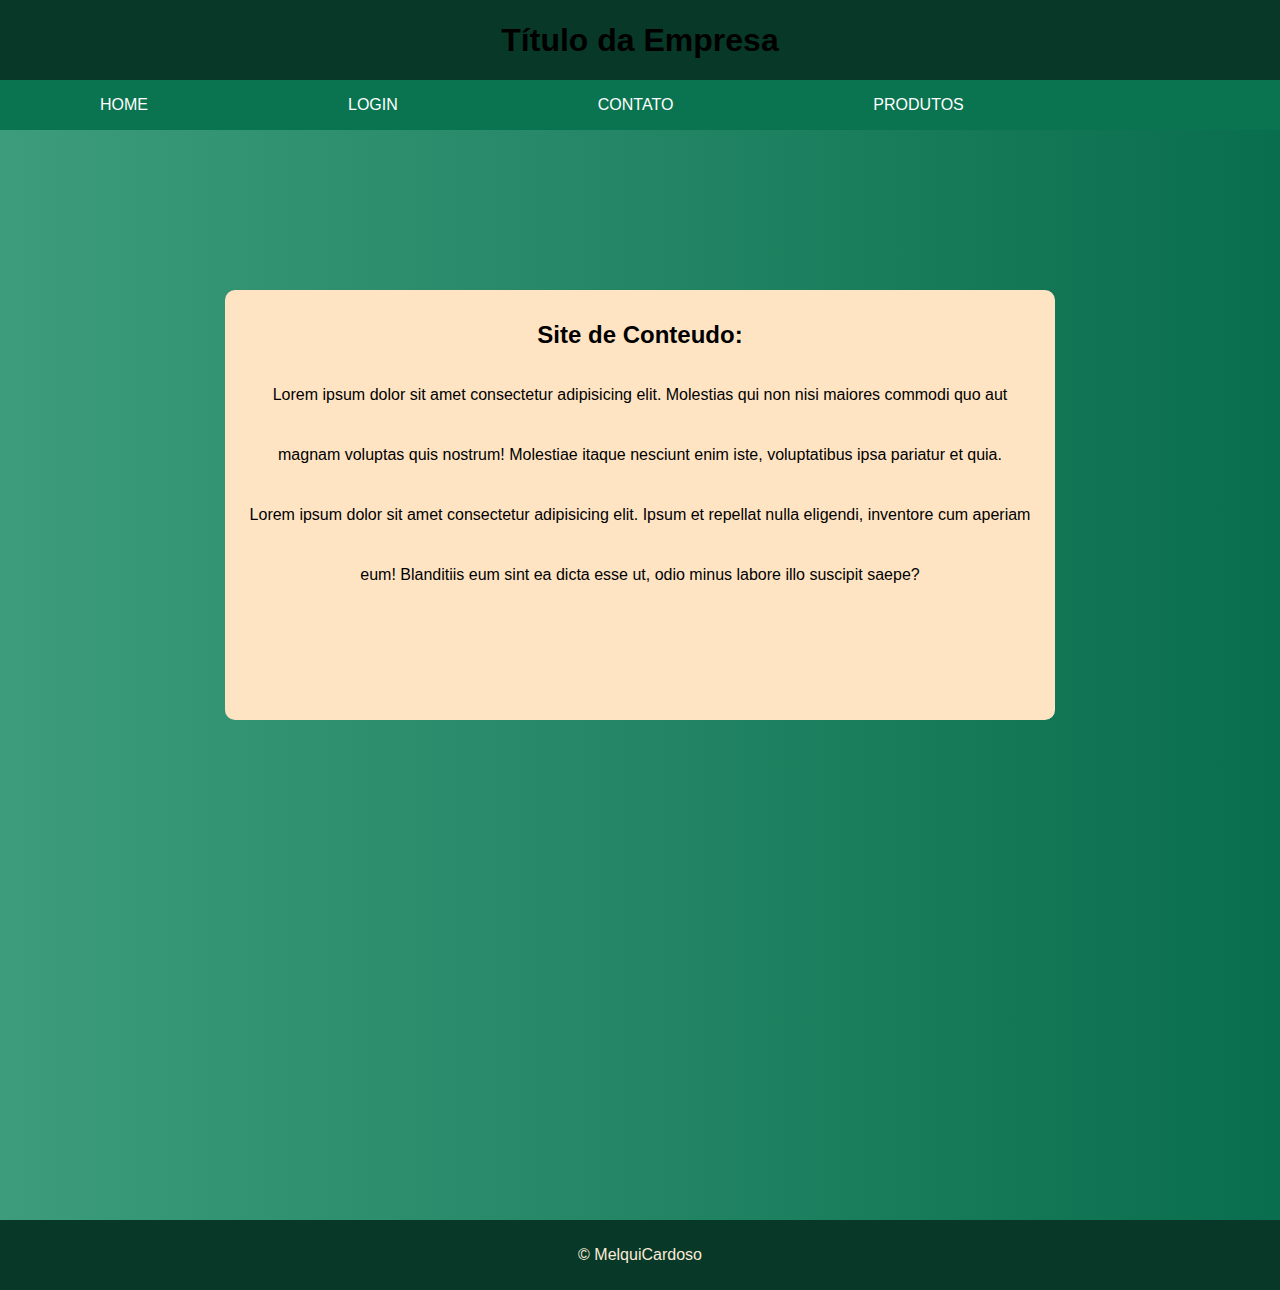
<file: index.html>
<!--esse é apenas um protótipo de um site feito por mim, por ser o primeiro podem haver alguns erros amadores aqui haha -->

<!DOCTYPE html>
<html lang="pt-BR">
<head>
    <meta charset="UTF-8">
    <meta http-equiv="X-UA-Compatible" content="IE=edge">
    <meta name="viewport" content="width=device-width, initial-scale=1.0">
    <title>Modelo Primeiro</title>
    <link rel="stylesheet" href="css.css">
</head>
<body onload="carregar()">
     <header>
         <h1>Título da Empresa</h1>
         
     </header>
     <nav class="menu">
             <ul class="menu-principal">
                <li class="li-p"><a href="htmls_extras/home.html">Home</a></li>
                <li class="li-p"><a href="htmls_extras/Login.html">Login</a></li>
                <li class="li-p"><a href="">Contato</a></li>
                 <li class="li-p">
                     <a href="javascript://" class="bt1">Produtos</a> <!--divide a li em mais li´s com uma ul para os submenus -->
                    <ul class="ul-not"> 
                        <li><a href="">Computadores</a></li>
                        <li><a href="">Impressoras  </a></li>
                        <li><a href="">Softwares    </a></li>
                </ul>
            </li>
                
         </ul>
     </nav>
     <section>
         <h2>Site de Conteudo:</h2>
         <p>Lorem ipsum dolor sit amet consectetur adipisicing elit. Molestias qui non nisi maiores commodi quo aut magnam voluptas quis nostrum! Molestiae itaque nesciunt enim iste, voluptatibus ipsa pariatur et quia.</p>
         <p>Lorem ipsum dolor sit amet consectetur adipisicing elit. Ipsum et repellat nulla eligendi, inventore cum aperiam eum! Blanditiis eum sint ea dicta esse ut, odio minus labore illo suscipit saepe?</p>

     </section>
     <footer>
          &copy; MelquiCardoso
     </footer>
     <script src="https://ajax.googleapis.com/ajax/libs/jquery/1.10.2/jquery.min.js"></script>
    <script src="roteiro.js"></script>
</body>
</html>
</file>
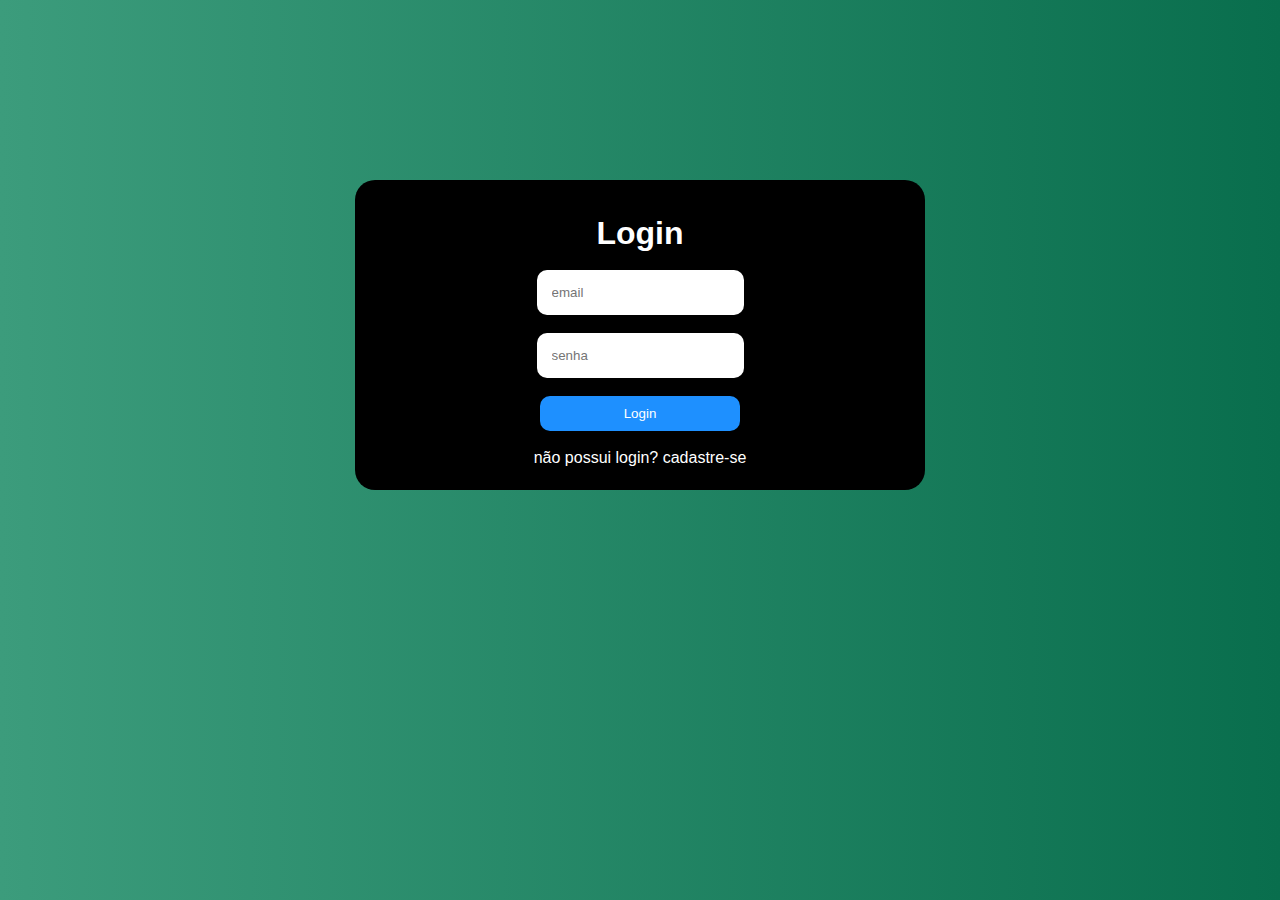
<file: Login.html>
<!-- continuação ,link externo para ir a outra aba -->

<!DOCTYPE html>
<html lang="pt-BR">
<head>
    <meta charset="UTF-8">
    <meta http-equiv="X-UA-Compatible" content="IE=edge">
    <meta name="viewport" content="width=device-width, initial-scale=1.0">
    <title>Login</title>
    <link rel="stylesheet" href="../css.css">
</head>
<body>
    <div class="login">
        <h1>Login</h1>

        <br>
       <input class="email" type="email" placeholder="email">
         <br><br>
        <input type="password" placeholder="senha"> 
        <br><br>
        <button class="submit">Login</button> 
        <br><br>   
          <a href="cadastre-se.html"><p class="link">não possui login? cadastre-se</p>
          </a>
    </div>
</body>
</html>
</file>
<file: css.css>
*{
    padding:0px;
    margin:0px;
}
:root{
    --input-error:red;
    --button-disable:#acacac;
}
body{
    font-family: Arial, Helvetica, sans-serif;
    background-image: linear-gradient(to right, #3c9c7c,#096e4d);
}
header{
    background-color: #083828;
    text-align: center;
    height: 80px;
    line-height: 80px;
    
}

section{
    background-color: bisque;
    border-radius: 10px;
    width: 800px;
    height: 400px;
    padding: 15px;
    margin: auto;
    margin-top: 160px;
    text-align: center;
    line-height: 60px;
}

footer{
    background-color: #083828;
    margin-top: 500px;
    color: antiquewhite;
    height: 40px;
    text-align: center;
    padding: 15px;
    line-height: 40px;
}
ul{
    list-style: none;
}
a{
    text-decoration: none;
    color:white;
    display: block;
    padding:0px 100px;
}
a:hover{
    background-color: rgba(3, 3, 3, 0.365);
}
nav{
    height: 50px;
    background-color: #0a7450;
    text-transform: uppercase;
}
.menu-principal{
 width: 100%;
 margin: auto;
}
.li-p{
    line-height: 50px;
    float:left;
   
}
ul li ul li{
 background-color: #0a7450;
}

/* SUB MENU */
.ul-not{
    display:none;
}
/*login */
.login{
    color: white;
    background-color: rgb(0, 0, 0);
    text-align: center;
    width: 500px;
    height: 240px;
    padding: 35px;
    margin: auto;
    margin-top: 180px;
    border-radius: 20px;
    
}
input{
    padding: 15px;
    border: none;
    outline: none; /* remove linha externa do input */
    border-radius: 10px;
}
button{
    background-color: dodgerblue;
    border: none;
    padding: 10px;
    width: 40%;
    color: white;
    border-radius: 10px;
    transition:0.5s ease;
}
button:hover{
    background-color: rgb(14, 74, 133);
}
.link:hover{ 
 color:rgb(50, 50, 180);
 background-color: none;
}
.email:focus{
   max-width: 170px;
   width: 100%;
}
.email-border-error{
    background:var(--input-error);
}
.button:disabled{
    background:var(--button-disable);
    cursor: not-allowed;
}
</file>
